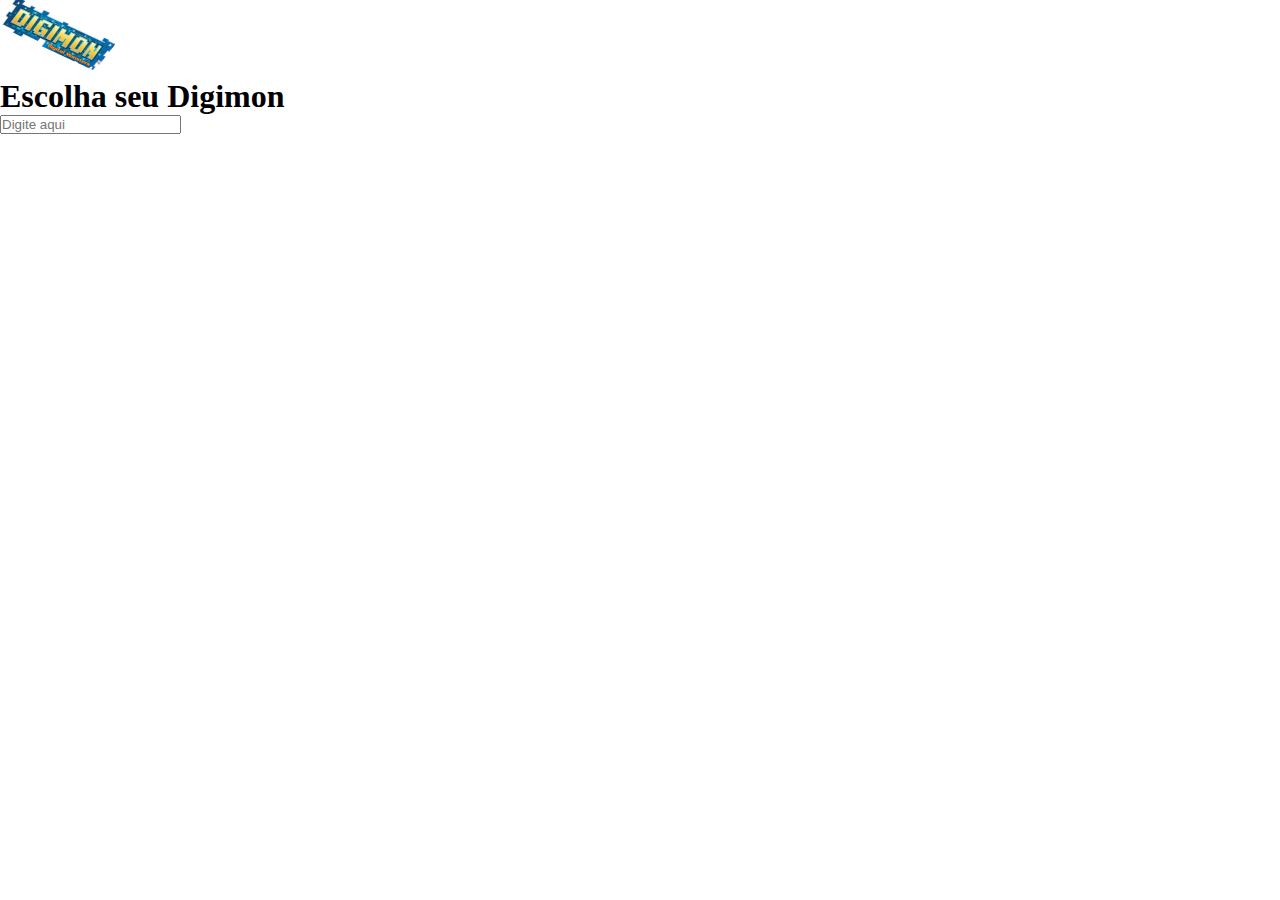
<file: index.html>
<!DOCTYPE html>
<html lang="pt-br">

<head>
    <meta charset="UTF-8">
    <meta http-equiv="X-UA-Compatible" content="IE=edge">
    <meta name="viewport" content="width=device-width, initial-scale=1.0">
    <link rel="stylesheet" href="./css/style.css">
    <script src="./js/app.js" defer type="module"></script>
    <title>Digimon</title>
</head>

<body>

    <header>
        <div class="container">

            <div class="img-container">
                <div class="img">
                    <img src="./img/logo_digimon.png" alt="logo Digimon">
                </div>
            </div>

            <div class="text-container">
                <h1 class="text">Escolha seu Digimon</h1>
            </div>

        </div>

        <div class="input-container" >
            <input type="search" placeholder="Digite aqui" class="input" id="input-digi">
        </div>

    </header>

    <main id="root">
        
    </main>

</body>

</html>
</file>
<file: css/style.css>
*{
    margin: 0;
    padding: 0;
    box-sizing: border-box;
}
a{
    text-decoration: none;
}

ul,
ol,
li {
    list-style: none;
}

@media (max-width:647px){
    body{
        width: 100%;
        height: 100%;
    }

    .container{
        display: flex;
        flex-direction: column;
        background-color: #F4E240;
        width: 100%;
        height: max-content;
    }

    .img-container{
        display: flex;
        justify-content: flex-end;
    }

    .text-container{
        width: 100%;
        display: flex;
        justify-content: center;
    }

    .input-container{
        display: flex;
        width: 100%;
        justify-content: center;
        padding-top: 10px;
    }

    .input{
        background-color: #D9D9D9;
        height: 1.5rem;
        border: #D9D9D9 ;
        color: black;
    }

    main{
        width: 100%;
        height: 50%;
        padding-top: 30px;
    }

    .container_digimon{
        display: flex;
        flex-direction: column;
        width: 100%;
        height: 100%;
        align-content: center;
        justify-content: center;
        align-items: center;
        gap: 17px;
    }

    .Safe_digimon{
        display: flex;
        flex-direction: column;
        width: 250px;
        height: 300px;
        background-color: black;
        align-items: center;
        gap: 50px;
    }

    .img_digimon{
        padding-top: 20px;
        width: 162px;
        height: 170px;
    }

    .text_name{
        color: #EAD9D9;
        font-size: 40px;
    }
}
</file>
